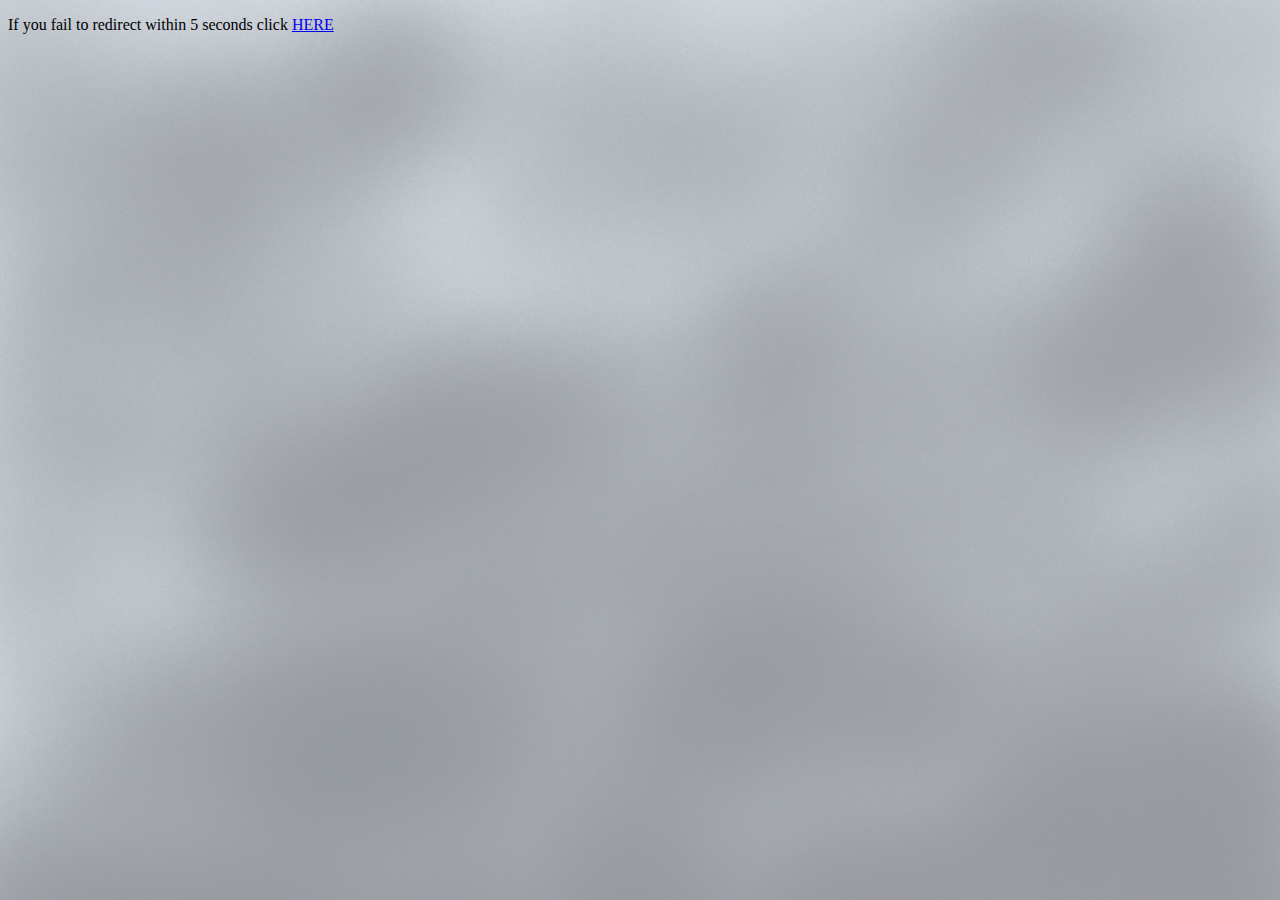
<file: index.html>
<!DOCTYPE html>
<html lang="en">
    <head>
		<meta charset="utf-8"/>
        <meta http-equiv='refresh' content='2; ./Home.html'/>
        <link rel="stylesheet" href="./Styles/myStyles.css"/>
                  
        
        <title>
            War Strategy Library: IndexPage
        </title>
    </head>
    <body class="bgImage">
        <p>If you fail to redirect within 5 seconds click <a href="./Home.html">HERE</a></p>
    </body>
</html>
</file>
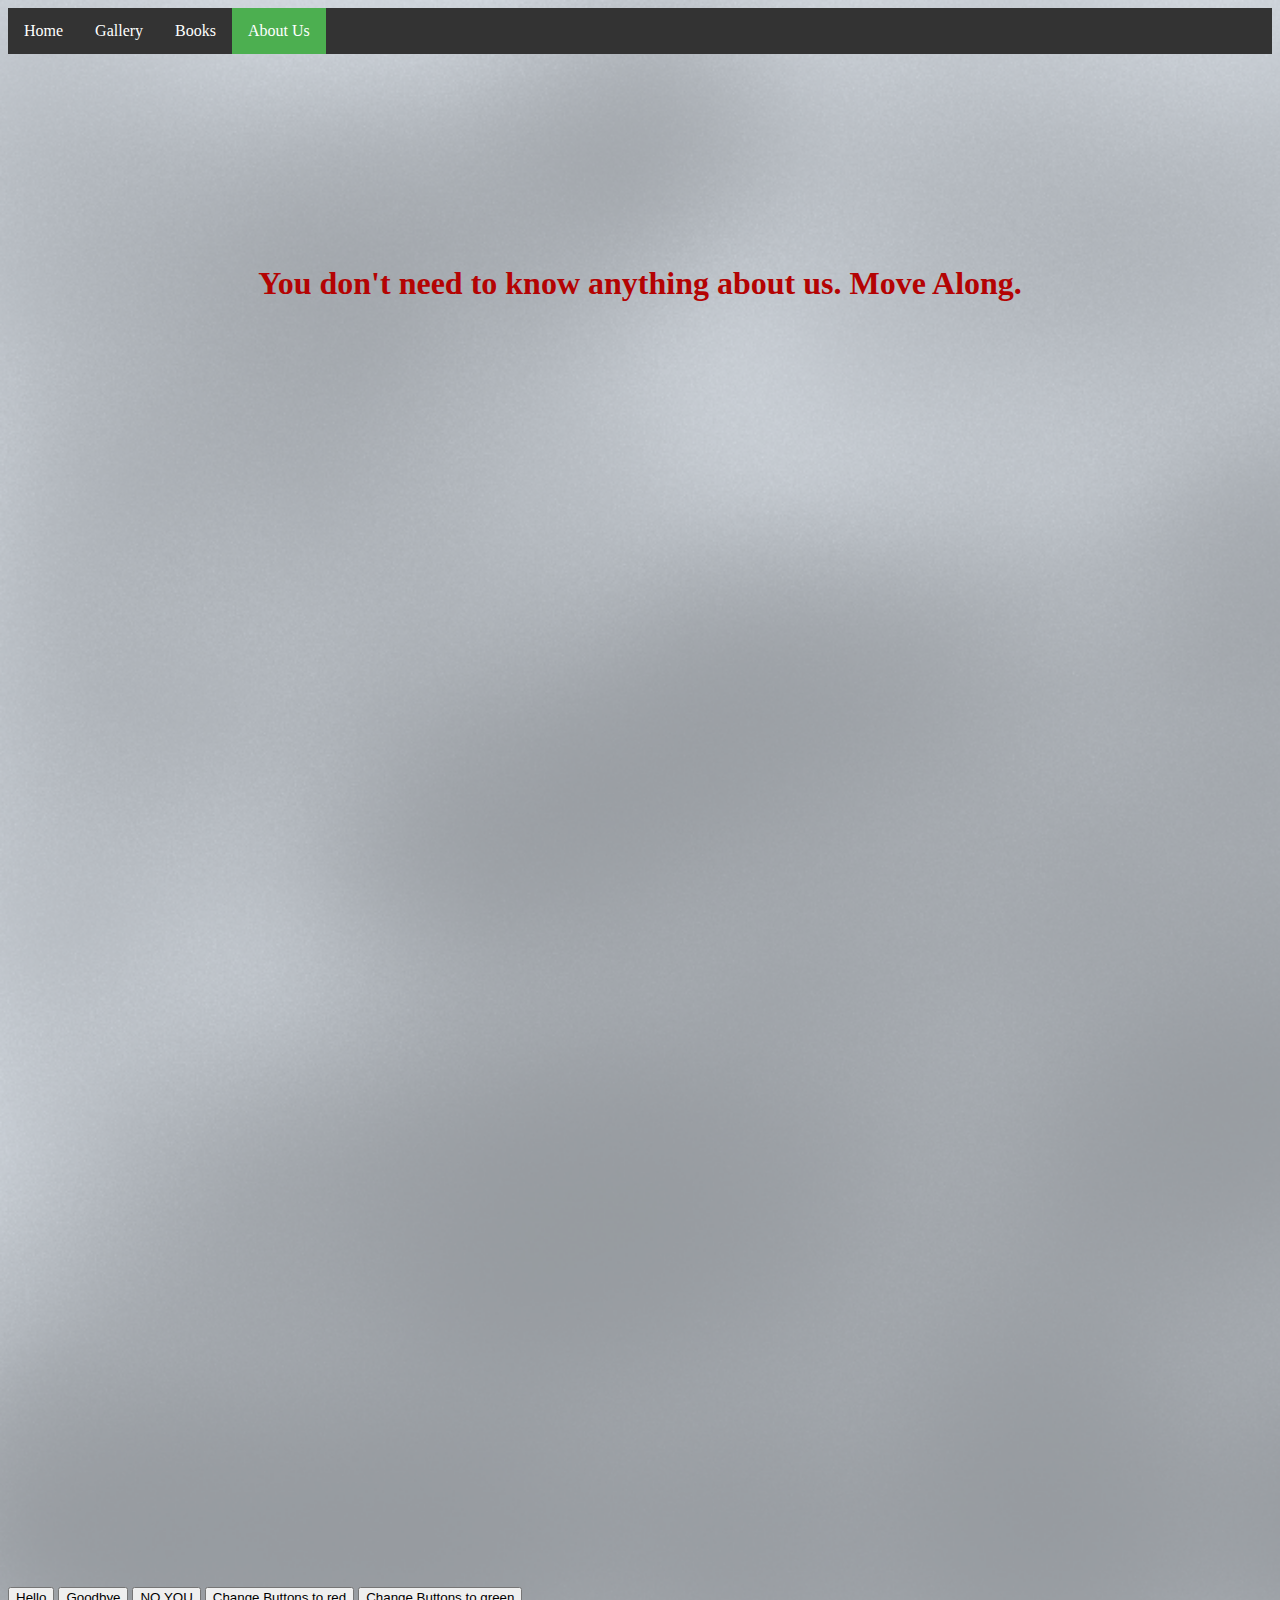
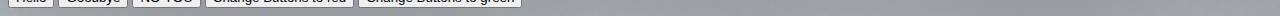
<file: AboutUs.html>
<!DOCTYPE html>
<html lang="en">
    <head>
		<meta charset="utf-8"/>
        <link rel="stylesheet" href="./Styles/myStyles.css" />
        <script src="./Scripts/myJavaScript.js"></script>

        <meta http-equiv='refresh' content='4; ./Home.html'>

        <title>War Strategy Library: About Us</title>
    </head>

    <body class="bgImage">
        <!--Navigation Bar-->
        <ul>
            <li><a href="./Home.html">Home</a></li>
            <li><a href="./Gallery.html">Gallery</a></li>
            <li class="dropdown">
                <a href="./Books.html" class="dropbtn">Books</a>
                <div class="dropdown-content">
                <a href="./Books/ArtOfWar.html">The Art of War</a>
                <a href="./Books/36Stratagems.html">The 36 Stratagems</a>
                <a href="./Books/ThePrince.html">The Prince</a>
                </div>
            </li>
            <li><a class="active" href="./AboutUs.html">About Us</a></li>
        </ul>

        <h1 id="aboutUs">You don't need to know anything about us. Move Along.</h1>


        <div id="testbtndiv">
            <input type="hidden" onload="onHelloClicked()">
            <input type="button" value="Hello" onclick="onHelloClicked()" class="testbtn">
            <input type="button" value="Goodbye" onclick="onGoodbyeClicked()" class="testbtn">
            <input type="button" value="NO YOU" ondblclick="onNoYouClicked()" class="testbtn">
            <input type="button" value="Change Buttons to red" onclick="changeTextColorRed()" class="testbtn">
            <input type="button" value="Change Buttons to green" onclick="changeTextColorGreen()" class="testbtn">
        </div>

    </body>
</html>
</file>
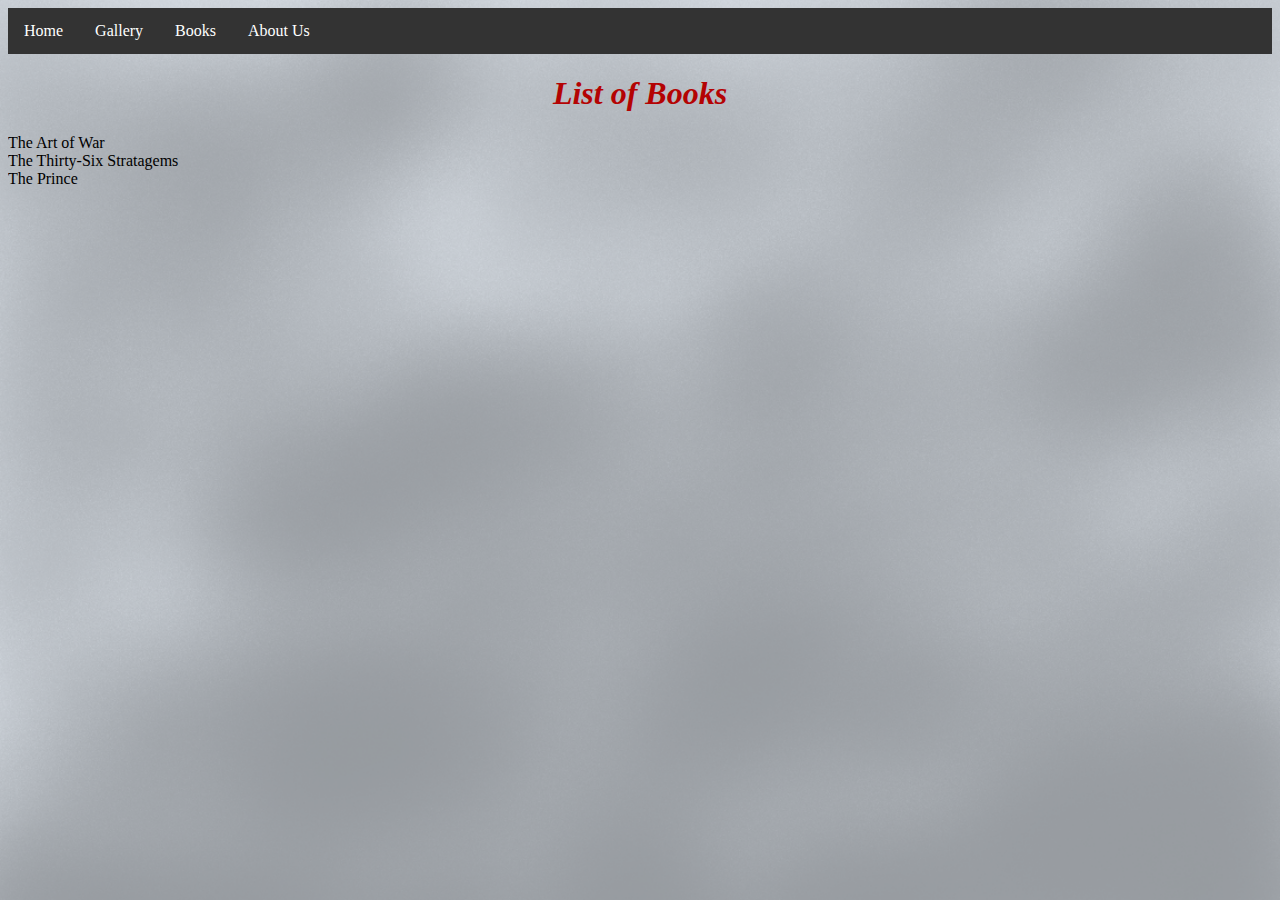
<file: Books.html>
<!DOCTYPE html>
<html lang="en">
    <head>
		<meta charset="utf-8"/>
        <link rel="stylesheet" href="./Styles/myStyles.css" />
        <script src="./Scripts/myJavaScript.js"></script>

        <title>War Strategy Library: Books</title>
    </head>

    <body class="bgImage">
        <!--Navigation Bar-->
        <ul>
            <li><a href="./Home.html">Home</a></li>
            <li><a href="./Gallery.html">Gallery</a></li>
            <li class="dropdown">
                <a href="./Books.html" class="dropbtn">Books</a>
                <div class="dropdown-content">
                <a href="./Books/ArtOfWar.html">The Art of War</a>
                <a href="./Books/36Stratagems.html">The 36 Stratagems</a>
                <a href="./Books/ThePrince.html">The Prince</a>
                </div>
            </li>
            <li><a href="./AboutUs.html">About Us</a></li>
        </ul>

        <h1><em>List of Books</em></h1>

        <ul class="basicUL">
            <li class="basiclist"><a class="basicA" href="Books/ArtOfWar.html">The Art of War</a></li>
            <li class="basiclist"><a class="basicA" href="Books/36Stratagems.html">The Thirty-Six Stratagems</a></li>
            <li class="basiclist"><a class="basicA" href="Books/ThePrince.html">The Prince</a><li>
        </ul>
        

    </body>
</html>
</file>
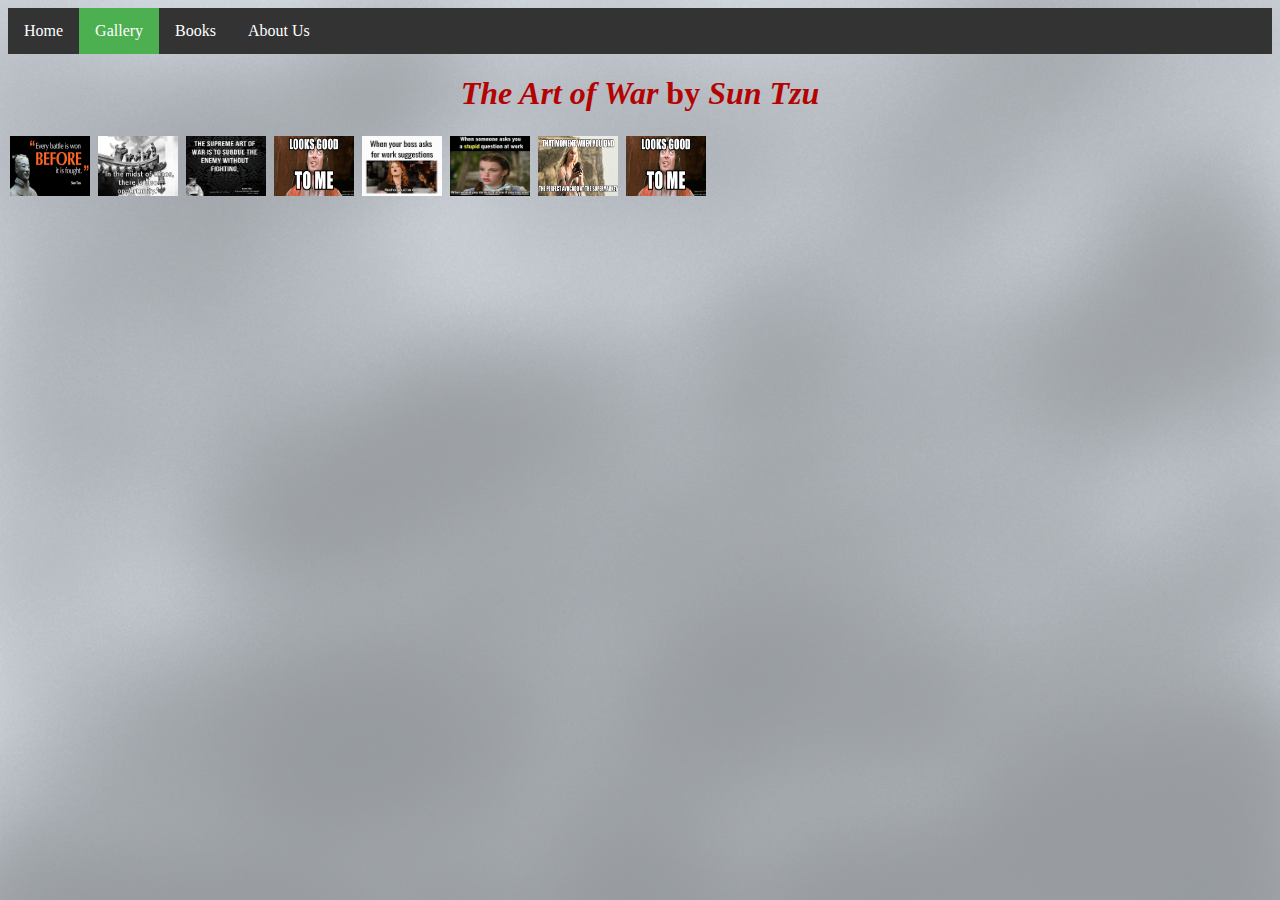
<file: Gallery.html>
<!DOCTYPE html>
<html lang="en">
    <head>
		<meta charset="utf-8"/>
        <link rel="stylesheet" href="./Styles/myStyles.css" />
        <link rel="stylesheet" href="./Styles/galleryStyles.css" />
        <script src="./Scripts/myJavaScript.js"></script>

        <title>War Strategy Library: Gallery</title>
    </head>

    <body class="bgImage">
        <!--Navigation Bar-->
        <ul>
            <li><a href="./Home.html">Home</a></li>
            <li><a class="active" href="./Gallery.html">Gallery</a></li>
            <li class="dropdown">
                <a href="./Books.html" class="dropbtn">Books</a>
                <div class="dropdown-content">
                <a href="./Books/ArtOfWar.html">The Art of War</a>
                <a href="./Books/36Stratagems.html">The 36 Stratagems</a>
                <a href="./Books/ThePrince.html">The Prince</a>
                </div>
            </li>
            <li><a href="./AboutUs.html">About Us</a></li>
        </ul>

        <h1><em>The Art of War</em> by <em>Sun Tzu</em></h1>

        <!--Small images-->
        <img class="smallImage" src="./Images/quote1.jpg" alt="Every battle is won before it is fought" onclick="changeImage(this);">
        <img class="smallImage" src="./Images/quote2.png" alt="In the midst of chaos there is also oppertunity" onclick="changeImage(this);">
        <img class="smallImage" src="Images/quote3.jpg" alt="The supreme art of war is to subdue the enemy without fighting" onclick="changeImage(this);">
        <img class="smallImage" src="./Images/looks_good.jpg" alt="looks good" onclick="changeImage(this);">
        <img class="smallImage" src="./Images/boss.jpg" alt="When your boss asks for work suggestions" onclick="changeImage(this);">
        <img class="smallImage" src="./Images/work.jpg" alt="when someone asks you a stupid question at work" onclick="changeImage(this);">
        <img class="smallImage" src="./Images/avocado.jpg" alt="when you find the perfect avocado at the supermarket" onclick="changeImage(this);">
        <img class="smallImage" src="./Images/looks_good.jpg" alt="looks good 2" onclick="changeImage(this);">

        <!-- The expanding image container -->
        <div class="container">
            <!-- Close the image -->
            <span onclick="this.parentElement.style.display='none'" class="closebtn">&times;</span>
            <!-- Expanded image -->
            <img id="expandedImg" src="./Images/smokeBG.jpg" alt="">
            <!-- Image text -->
            <div id="imgtext"></div>
        </div>
    </body>
</html>
</file>
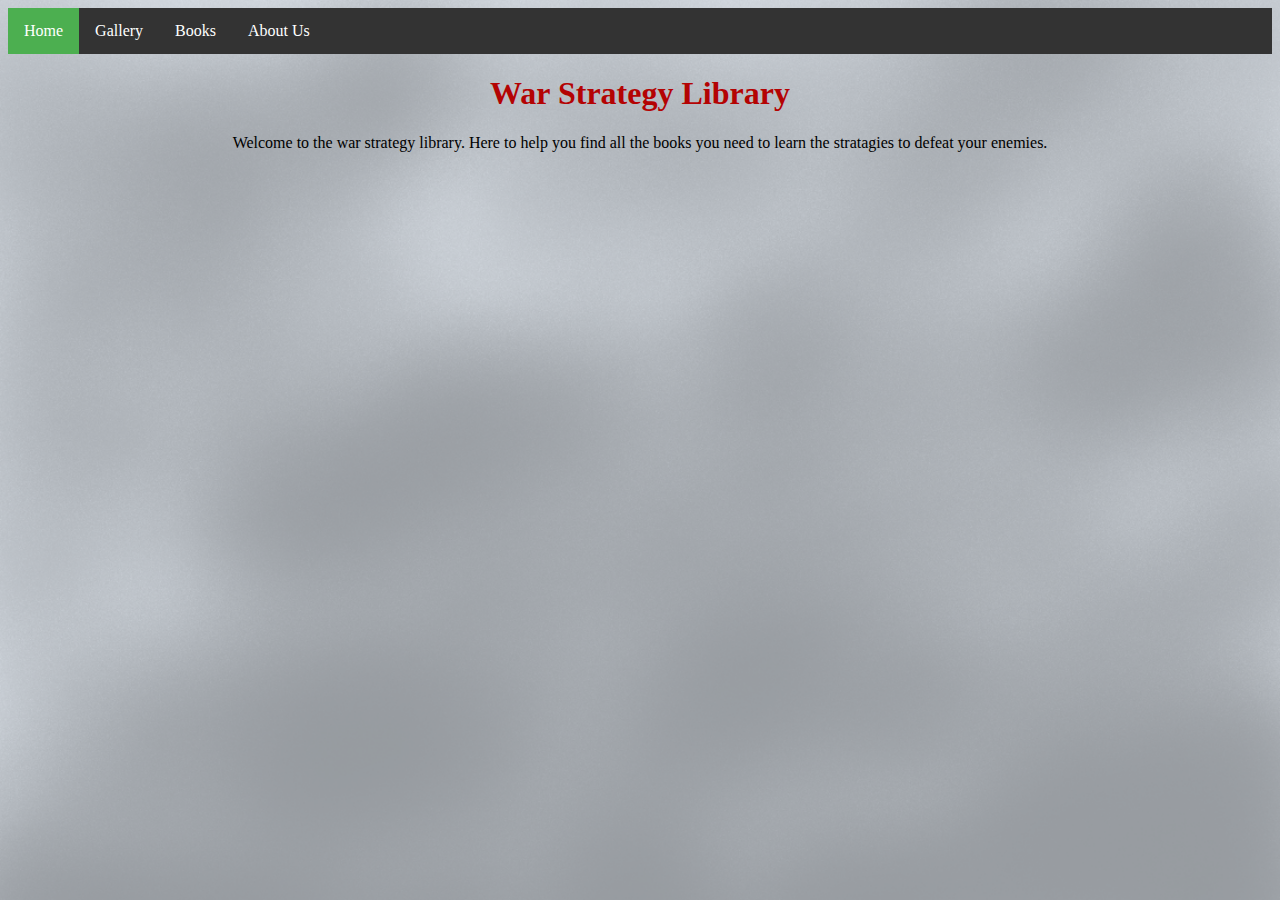
<file: Home.html>
<!DOCTYPE html>
<html lang="en">
    <head>
		<meta charset="utf-8"/>
        <link rel="stylesheet" href="./Styles/myStyles.css" />
        <script src="./Scripts/myJavaScript.js"></script>

        <title>War Strategy Library: Home</title>
    </head>

    <body class="bgImage">
        <ul>
            <li><a class="active" href="./Home.html">Home</a></li>
            <li><a href="./Gallery.html">Gallery</a></li>
            <li class="dropdown">
                <a href="./Books.html" class="dropbtn">Books</a>
                <div class="dropdown-content">
                <a href="./Books/ArtOfWar.html">The Art of War</a>
                <a href="./Books/36Stratagems.html">The 36 Stratagems</a>
                <a href="./Books/ThePrince.html">The Prince</a>
                </div>
            </li>
            <li><a href="./AboutUs.html">About Us</a></li>
        </ul>

        <h1>War Strategy Library</h1>

        <p class="toCenter">Welcome to the war strategy library. Here to help you find all the books you need to learn the stratagies to defeat your enemies.</p>
    </body>
</html>
</file>
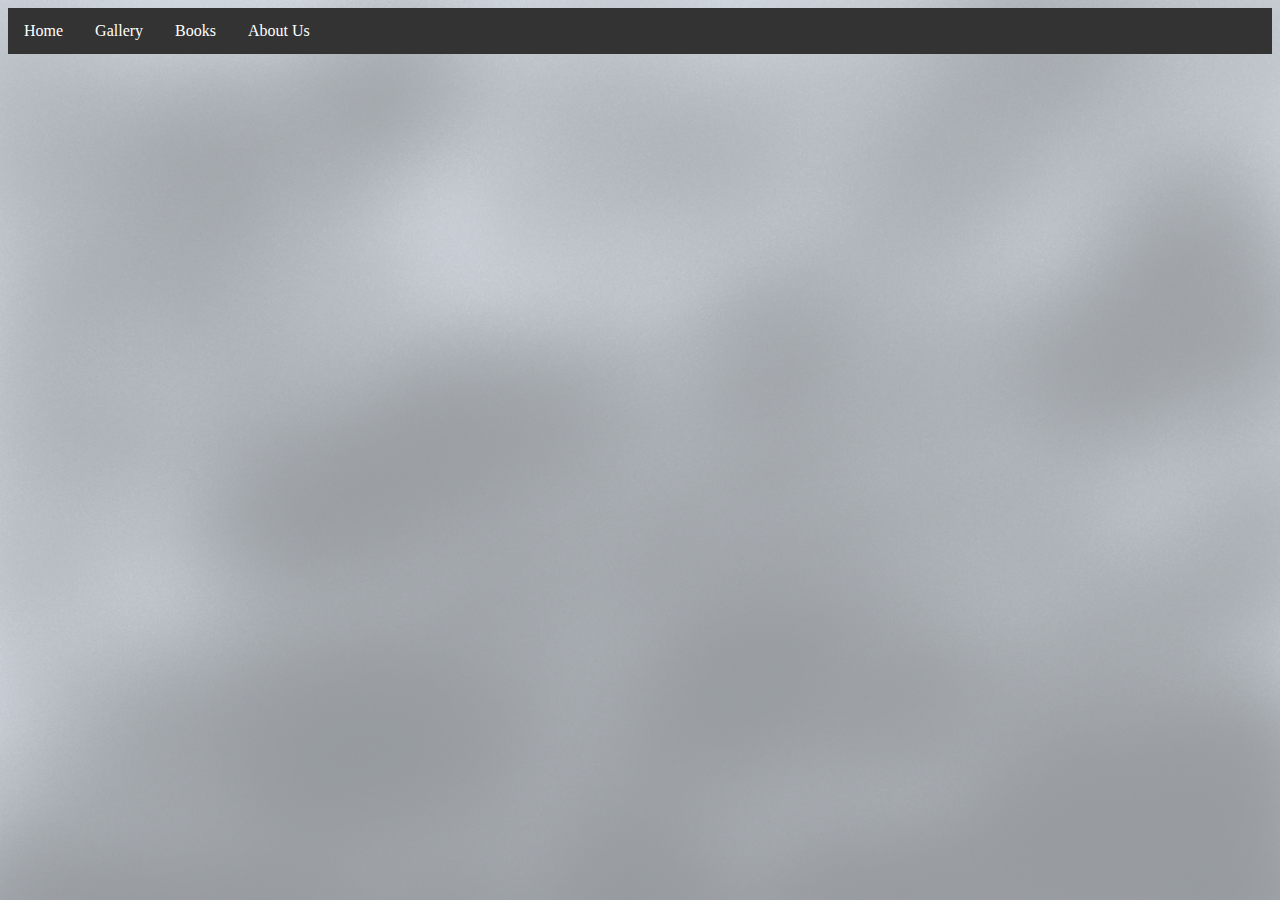
<file: template.html>
<!DOCTYPE html>
<html lang="en">
    <head>
		<meta charset="utf-8"/>
        <link rel="stylesheet" href="./Styles/myStyles.css" />
        <script src="./Scripts/myJavaScript.js"></script>

        <title>
            Template for War Strategy Library:
        </title>
    </head>

    <body class="bgImage">
        <ul>
            <li><a href="./Home.html">Home</a></li>
            <li><a href="./Gallery.html">Gallery</a></li>
            <li class="dropdown">
              <a href="./Books.html" class="dropbtn">Books</a>
              <div class="dropdown-content">
                <a href="./Books/ArtOfWar.html">The Art of War</a>
                <a href="./Books/36Stratagems.html">The 36 Stratagems</a>
                <a href="./Books/ThePrince.html">The Prince</a>
              </div>
            </li>
            <li><a href="./AboutUs.html">About Us</a></li>
          </ul>
          



    </body>

</html>
</file>
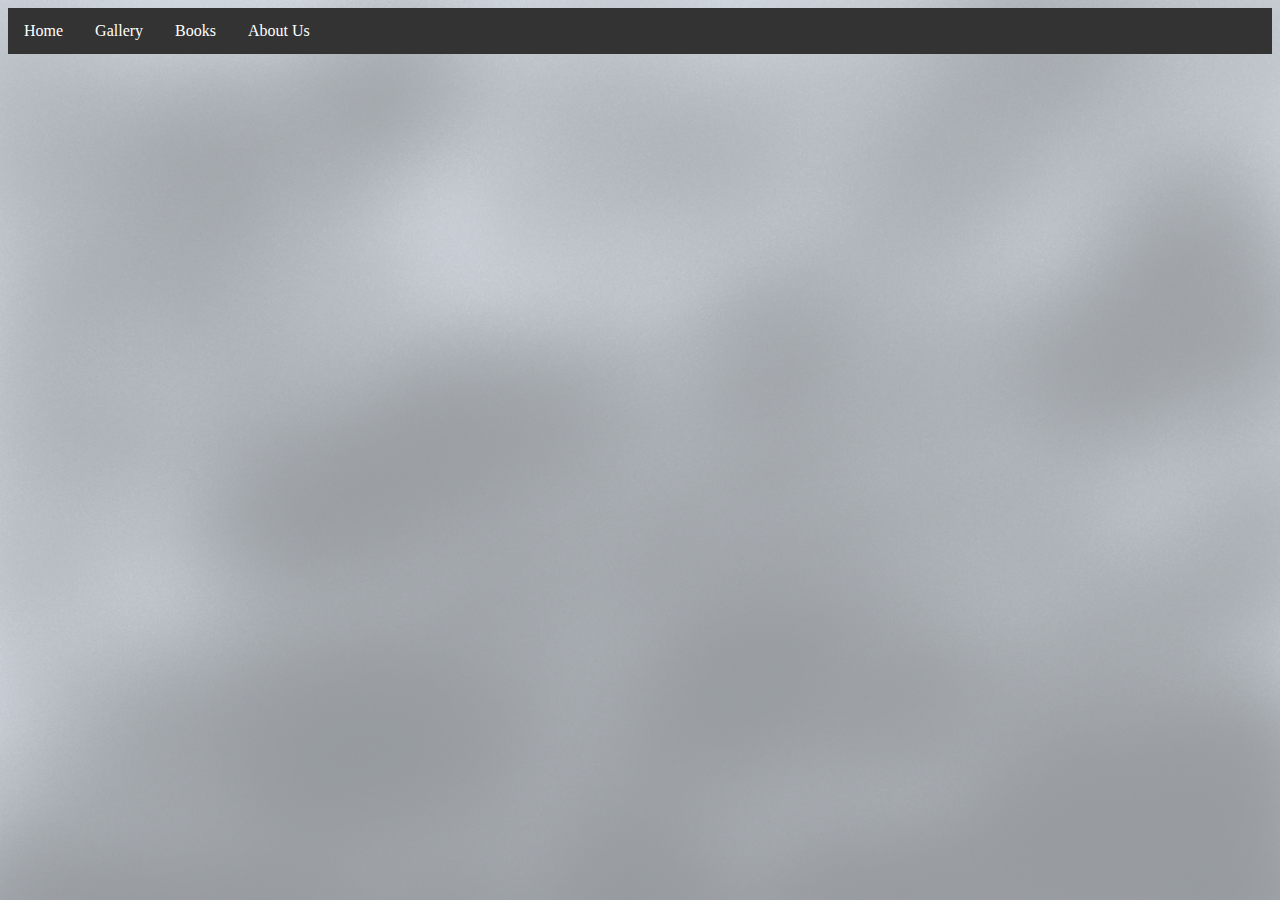
<file: Books/bookTemplat.html>
<!DOCTYPE html>
<html lang="en">
    <head>
		<meta charset="utf-8"/>

            <link rel="stylesheet" href="../Styles/myStyles.css" />
            <link rel="stylesheet" href="../Styles/bookPageStyles.css" />
            <script src="../Scripts/myJavaScript.js"></script>

        <title>
            WSL: Template for book website
        </title>
    </head>

    <body class="bgImage">
        <ul>
            <li><a href="../Home.html">Home</a></li>
            <li><a href="../Gallery.html">Gallery</a></li>
            <li class="dropdown">
              <a href="../Books.html" class="dropbtn">Books</a>
              <div class="dropdown-content">
                <a href="./ArtOfWar.html">The Art of War</a>
                <a href="./36Stratagems.html">The 36 Stratagems</a>
                <a href="./ThePrince.html">The Prince</a>
              </div>
            </li>
            <li><a href="../AboutUs.html">About Us</a></li>
          </ul>
          



    </body>

</html>
</file>
<file: Styles/myStyles.css>
/*These are a bad idea and I should create classes instead of overriding
  an entire tag. what happens when you forget you've overrriden the tag?
  Nothing fun.

  This CSS is full of this overriding a tag shit. I need to fix it.
*/
.bgImage{
    background-image: url(.././Images/bgImage2.png);
    background-size: cover;
    background-repeat: no-repeat;

}
h1{
    color: rgb(180, 3, 3);
    text-align: center;
}
ul{
    list-style-type: none;
    margin: 0;
    padding: 0;
    overflow: hidden;
    background-color: #333;
}
li{
    float: left;
    box-sizing: unset;
} 
  .active {
    background-color: #4CAF50;
  }

.navbar {
    position: fixed;
    overflow: hidden;
    background-color: #333;
}

.navbar a {
    float: left;
    font-size: 16px;
    color: white;
    text-align: center;
    padding: 14px 16px;
    text-decoration: none;
}

#aboutUs{
    text-align: center;
    padding-top: 15%;
}

/*
    WHY? 
    Because I'm lazy and sometims only want to center something without making an other changes,
    but it's still a horrible idea
*/
.toCenter{
    text-align: center;
}
 
li a, .dropbtn {
    display: inline-block;
    color: white;
    text-align: center;
    padding: 14px 16px;
    text-decoration: none;
}
  
li a:hover, .dropdown:hover .dropbtn {
    background-color: red;
}

li.dropdown {
    display: inline-block;
}

.dropdown-content {
    display: none;
    position: absolute;
    background-color: rgb(146, 142, 142);
    min-width: 160px;
    box-shadow: 0px 8px 16px 0px rgba(0,0,0,0.2);
    z-index: 1;
}
  
.dropdown-content a {
    color: black;
    padding: 12px 16px;
    text-decoration: none;
    display: block;
    text-align: left;
}

.dropdown-content a:hover {
    background-color: #f1f1f1;
}
  
.dropdown:hover .dropdown-content {
    display: block;
}


/*
  Created some basic classes to override the already overriden initial values
  Yes. It's redundant. I'll fix it when i get better at this shit
*/
.basicUL{
    background-color: initial;
}
.basiclist{
      float: initial;
      box-sizing: unset;
      color: initial;
}
.basicA{
      display: initial;
      padding: initial;
      color: black;
}


/*
  This is for the buttons on the bottom of the about us page.
  They're just a test.
*/
.testbtn{
    cursor: grabbing;
    box-sizing: unset;
    width: auto;
    height: auto;
}

#testbtndiv{
    padding-top: 100%;
}
</file>
<file: Styles/galleryStyles.css>
/*Gallery.html*/
/* 
  The expanding image container (positioning is needed to position the close button and the text) 
*/
.container {
    position: unset;
    display: none;
    width: 600px;
    height: 600px;
}

/*Gallery.html*/
/* 
  Expanding image text 
*/
#imgtext {
    background-color: white;
    position: relative;
    bottom: 0px;
    left: 0px;
    color: black;
    font-size: 20px;
}

/*Gallery.html*/
/* 
  Closable button inside the image 
*/
.closebtn {
    background-color: white;
    position: relative;
    top: 40px;
    right: 0px;
    color: black;
    font-size: 35px;
    cursor: crosshair;
}

/*Gallery.html*/
/*
  Sets attributes relating to the expanded image
*/
#expandedImg{
    width: 100%;
    height: auto;
    border-style: hidden;
}

/*Gallery.html*/
/*
  Used in the gallery page to set up the small images to click on.
*/
.smallImage{
  width: 80px;
  height: 60px;
  padding: 2px;
}
</file>
<file: Styles/bookPageStyles.css>
/*
  Used on the images on the individual book pages. 
  Rename this and make it less ambiguous
*/
.basicImage{
    width: 24%;
    height: 300px;
    padding: 3px;
}

/*
  Used on the video players on the individual book pages
  Also rename this and make it less ambiguous
*/
#videoPlayer{
    width: 75%;
    height: auto;
    padding-left: 15%;
    /*padding-right: 15%;*/
    padding-bottom: 20px;
}

.listleft{
    width: 40%;
    float: left;
    align-content: center;
}

.videoright{
  width: 60%;
  float: right;
}
</file>
